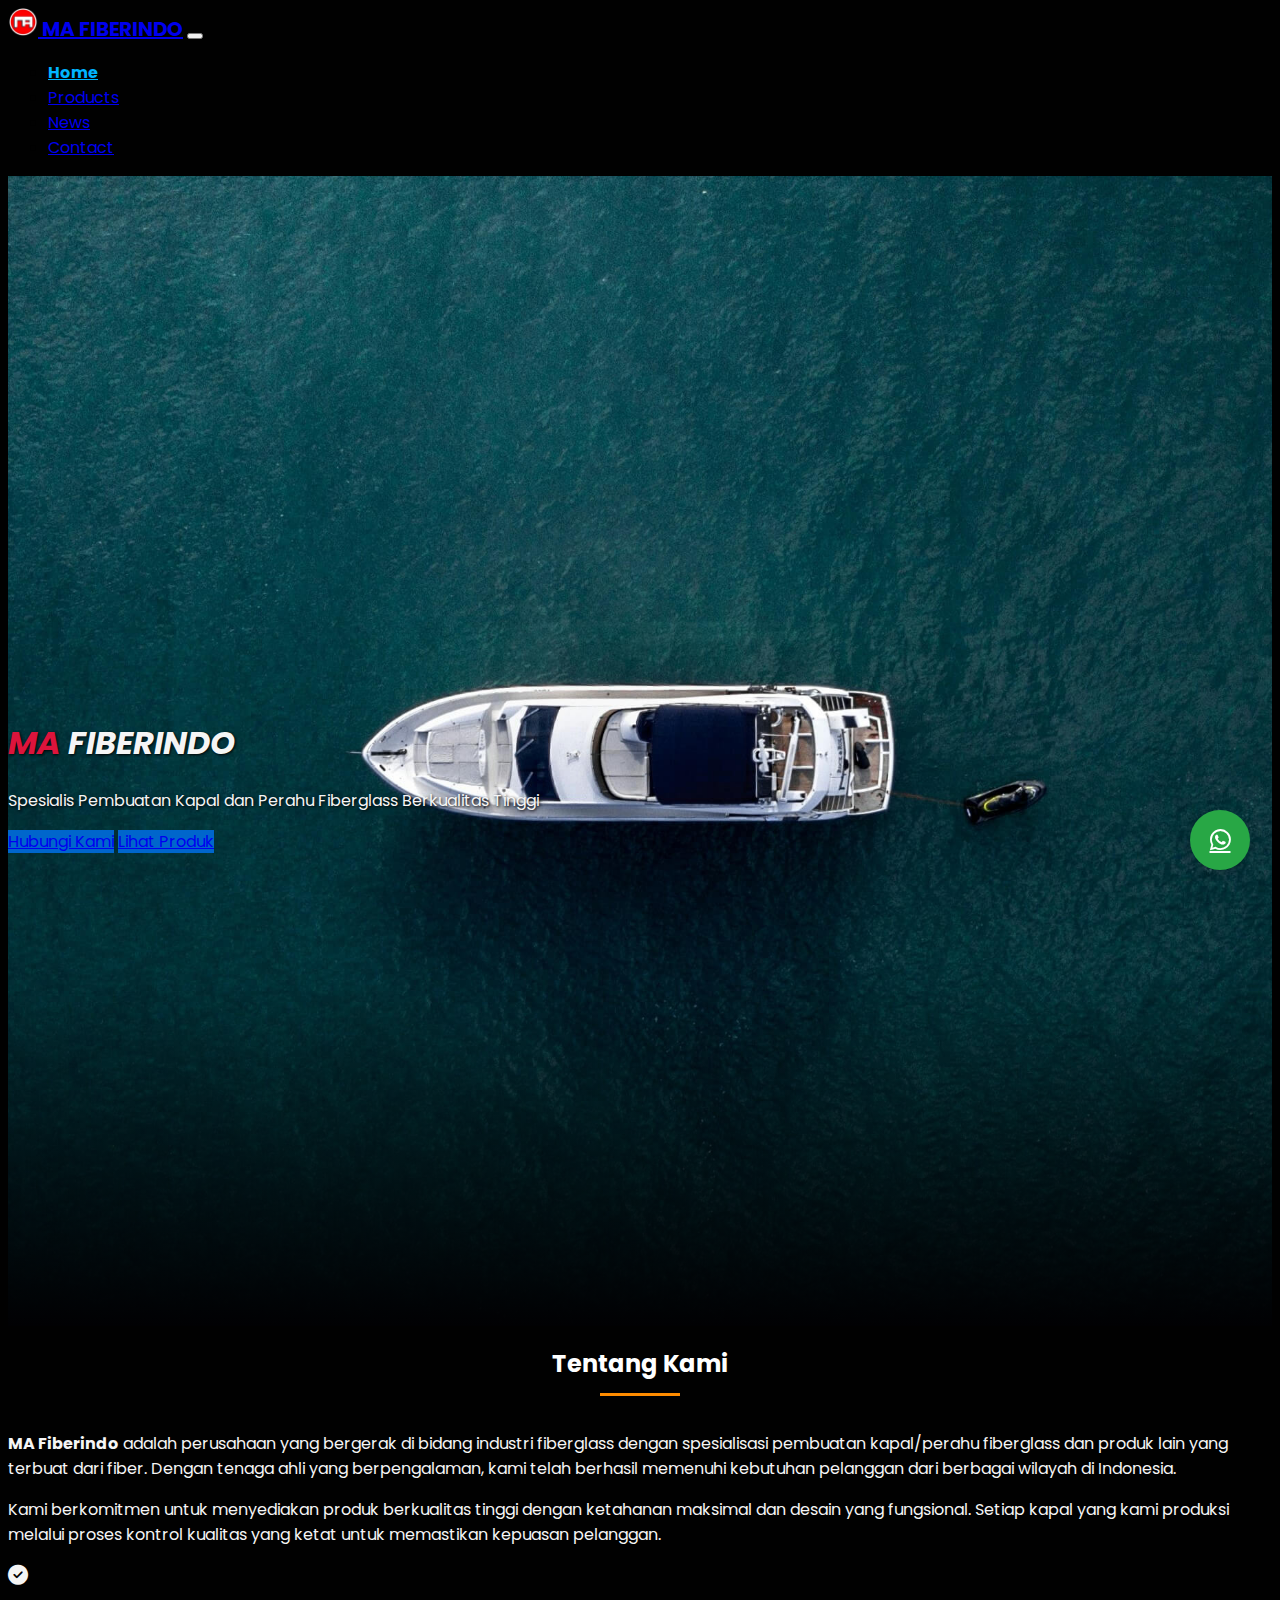
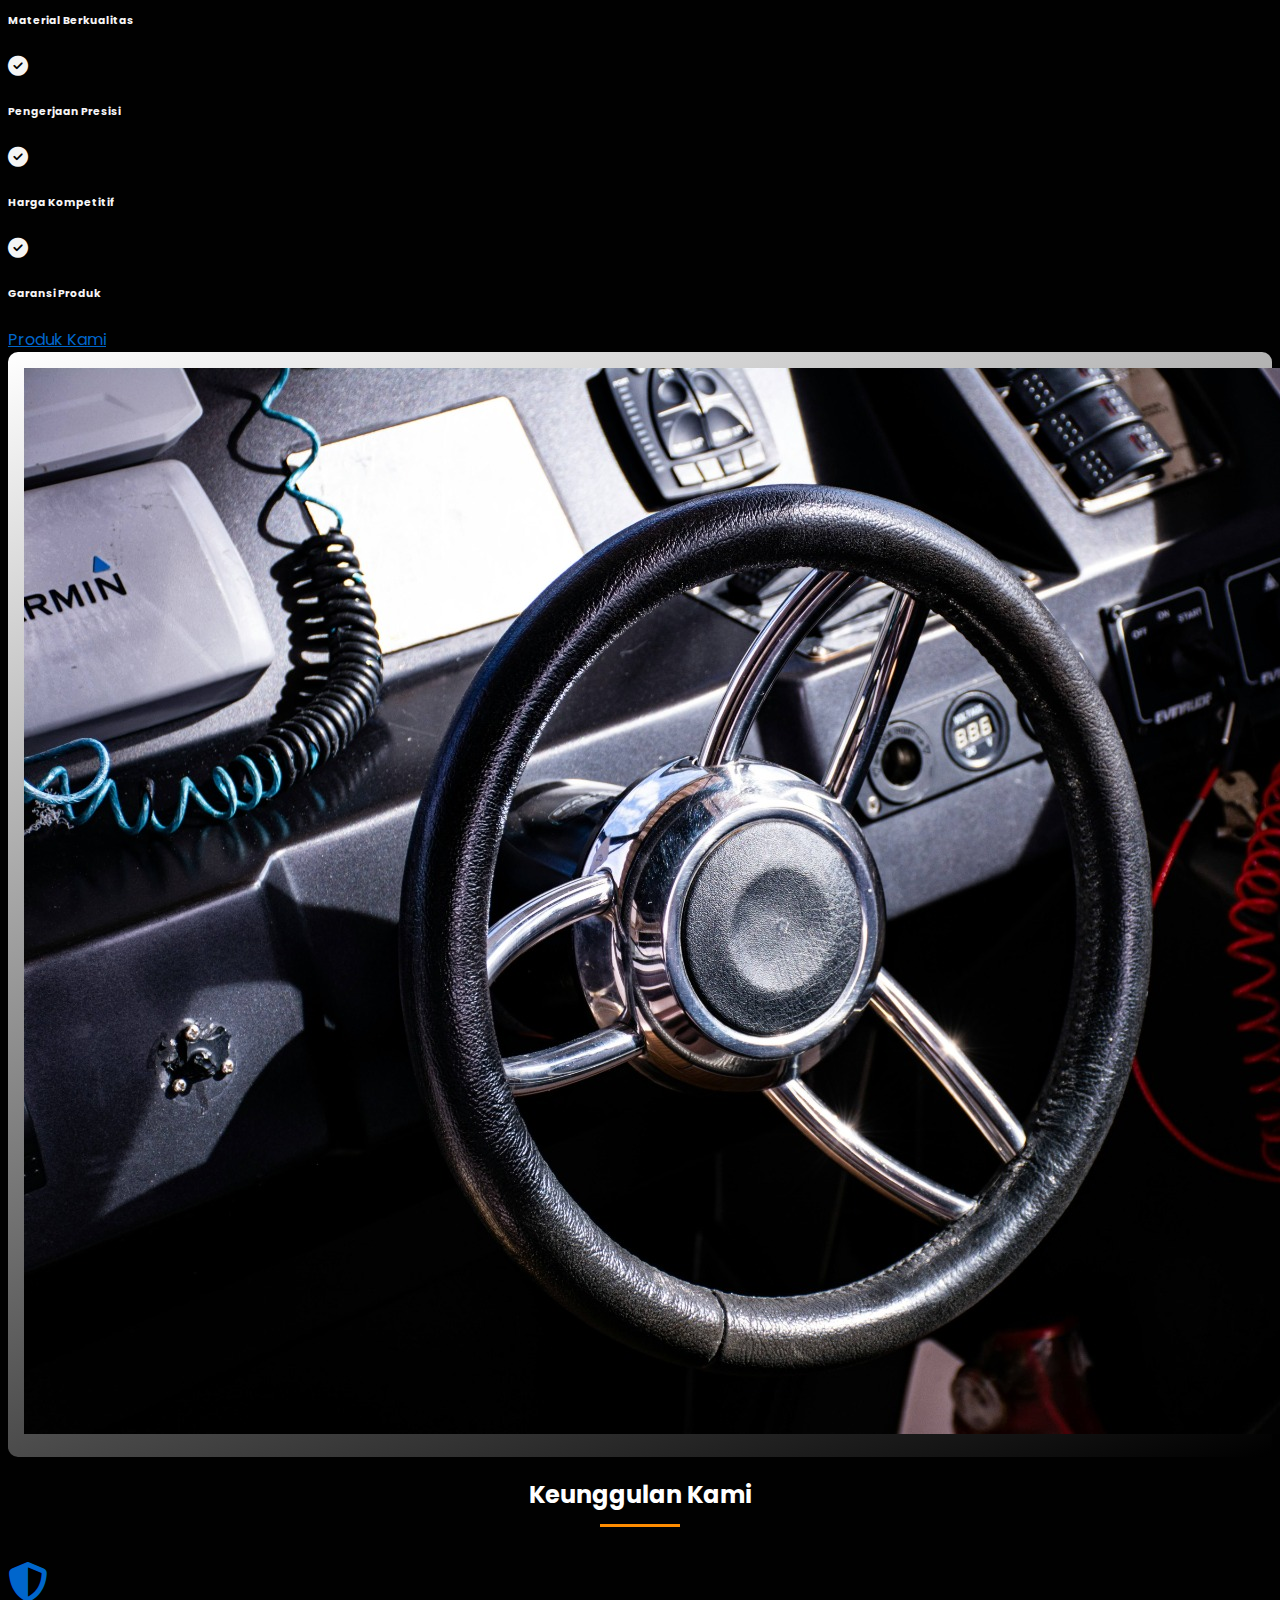
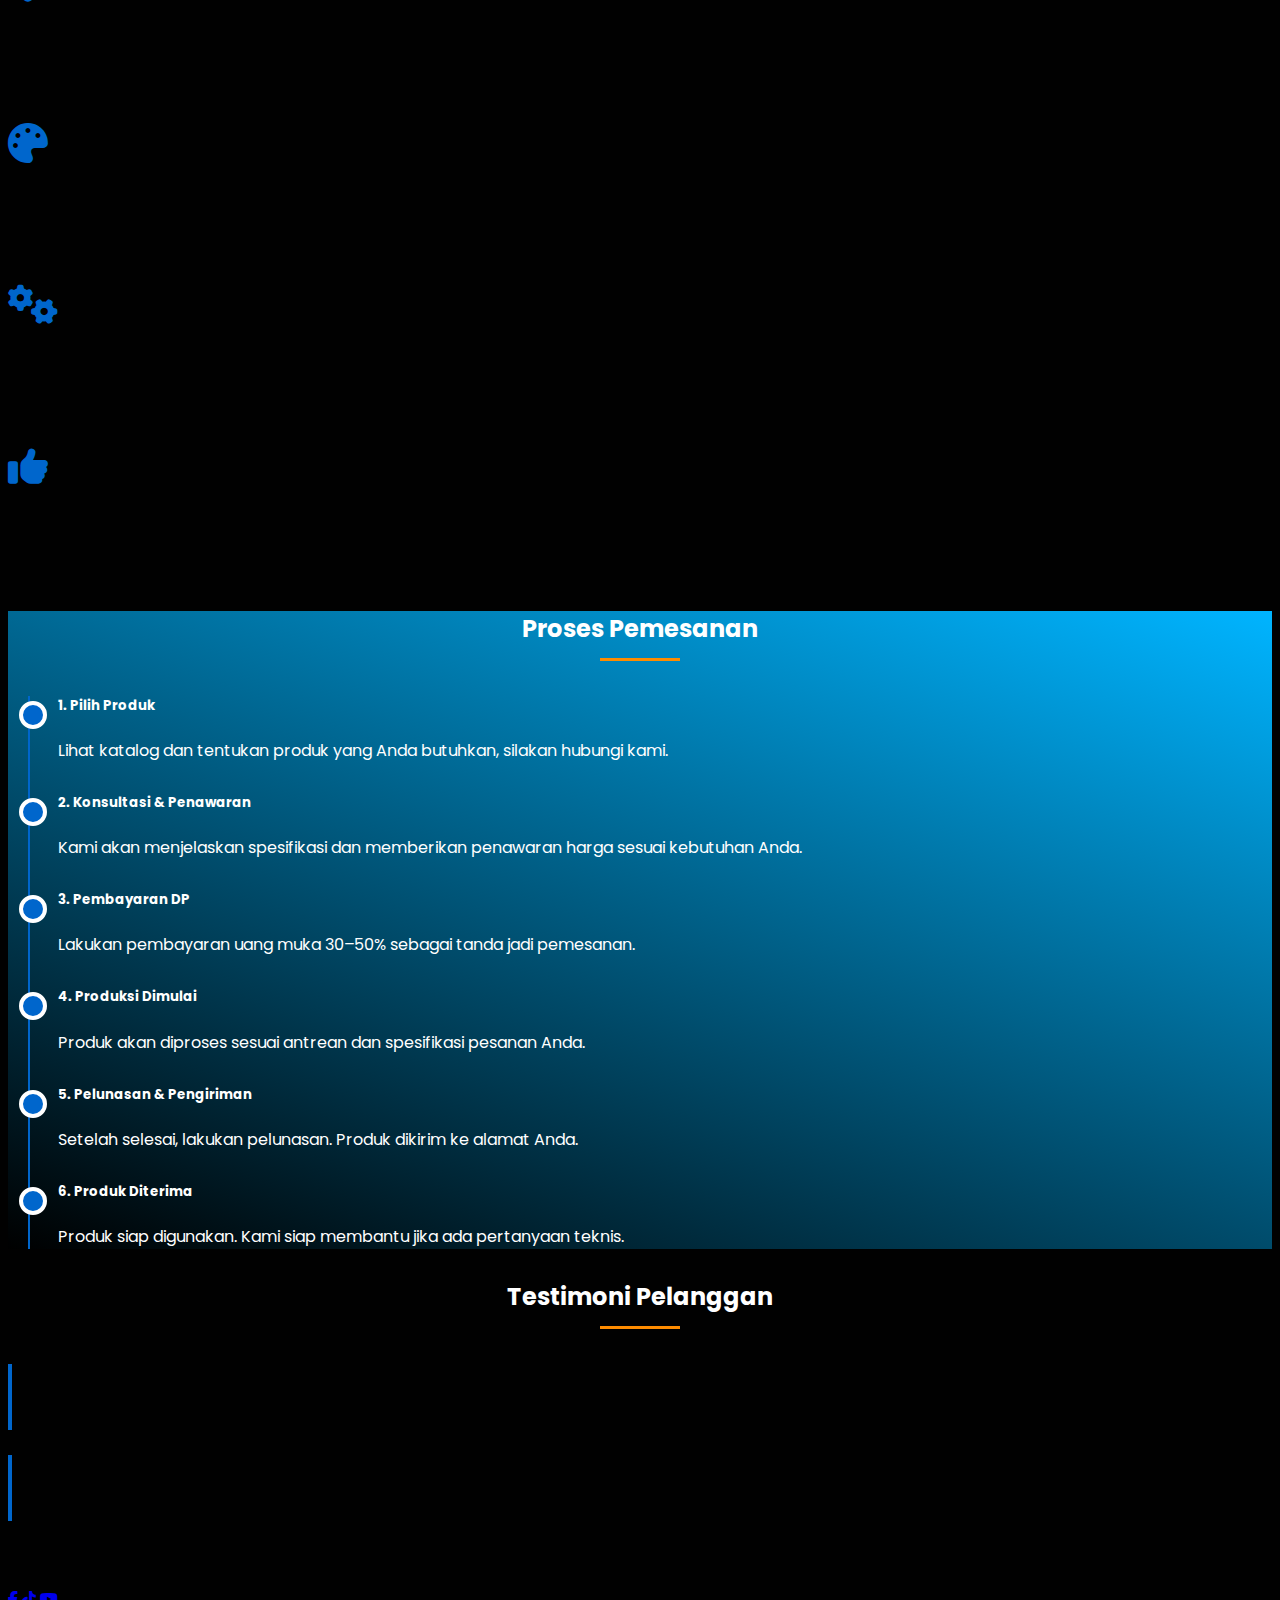
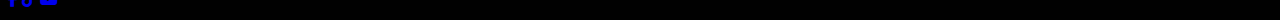
<file: index.html>
<!DOCTYPE html>
<html lang="en">
  <head>
    <!-- Required meta tags -->
    <meta charset="utf-8" />
    <meta name="viewport" content="width=device-width, initial-scale=1" />
    <!-- Bootstrap CSS -->
    <link
      href="https://cdn.jsdelivr.net/npm/bootstrap@5.0.2/dist/css/bootstrap.min.css"
      rel="stylesheet"
      integrity="sha384-EVSTQN3/azprG1Anm3QDgpJLIm9Nao0Yz1ztcQTwFspd3yD65VohhpuuCOmLASjC"
      crossorigin="anonymous"
    />
    <!-- Font Awesome -->
    <link
      rel="stylesheet"
      href="https://cdnjs.cloudflare.com/ajax/libs/font-awesome/6.4.0/css/all.min.css"
    />
    <!-- Font Google -->
    <link rel="preconnect" href="https://fonts.googleapis.com" />
    <link rel="preconnect" href="https://fonts.gstatic.com" crossorigin />
    <link
      href="https://fonts.googleapis.com/css2?family=Poppins:ital,wght@0,100;0,300;0,400;0,500;0,700;1,700&display=swap"
      rel="stylesheet"
    />
    <!-- Bootstrap Icons -->
    <link
      rel="stylesheet"
      href="https://cdn.jsdelivr.net/npm/bootstrap-icons@1.10.0/font/bootstrap-icons.css"
    />
    <!-- My Style -->
    <link rel="stylesheet" href="css/style.css" />
    <!-- Logo Title Bar-->
    <link rel="icon" href="Assets/Img/Logo Small.png" type="image/x-icon" />
    <title>MA FIBERINDO | Spesialis Fiberglass Indonesia</title>
  </head>
  <body data-bs-spy="scroll" data-bs-target="#navbar-example">
    <!-- Floating WhatsApp Button -->
    <a href="https://wa.me/6281358844797" class="floating-btn" target="_blank">
      <i class="fab fa-whatsapp"></i>
    </a>

    <!-- Navbar -->
    <nav
      class="navbar navbar-expand-lg navbar-dark nav-color position-fixed w-100"
    >
      <div class="container">
        <a class="navbar-brand" href="#">
          <img
            src="Assets/Img/Logo Small.png"
            alt=""
            width="30"
            class="d-inline-block align-text-top me-2"
          />
          MA FIBERINDO</a
        >
        <button
          class="navbar-toggler"
          type="button"
          data-bs-toggle="collapse"
          data-bs-target="#navbarNav"
          aria-controls="navbarNav"
          aria-expanded="false"
          aria-label="Toggle navigation"
        >
          <span class="navbar-toggler-icon"></span>
        </button>
        <div class="collapse navbar-collapse" id="navbarNav">
          <ul class="navbar-nav ms-auto">
            <li class="nav-item mx-1">
              <a class="nav-link active" aria-current="page" href="index.html"
                >Home</a
              >
            </li>
            <li class="nav-item mx-1">
              <a class="nav-link" href="products.html">Products</a>
            </li>
            <li class="nav-item mx-1">
              <a class="nav-link" href="news.html">News</a>
            </li>
            <li class="nav-item mx-1">
              <a class="nav-link" href="contact.html">Contact</a>
            </li>
          </ul>
        </div>
      </div>
    </nav>

    <!-- Hero Section -->
    <section id="home" class="hero-section">
      <div class="container text-center">
        <h1 class="display-3 fw-bold mb-4"><span>MA</span> FIBERINDO</h1>
        <p class="lead mb-5">
          Spesialis Pembuatan Kapal dan Perahu Fiberglass Berkualitas Tinggi
        </p>
        <a href="contact.html" class="btn btn-primary btn-lg px-4 me-2"
          >Hubungi Kami</a
        >
        <a href="products.html" class="btn btn-primary btn-lg px-4"
          >Lihat Produk</a
        >
      </div>
    </section>

    <!-- About Section -->
    <section id="about" class="about py-5 my-5">
      <div class="container">
        <div class="row align-items-center">
          <div class="col-lg-6 mb-5 mb-lg-0">
            <h2 class="section-title">Tentang Kami</h2>
            <p class="mb-4">
              <b>MA Fiberindo</b> adalah perusahaan yang bergerak di bidang
              industri fiberglass dengan spesialisasi pembuatan kapal/perahu
              fiberglass dan produk lain yang terbuat dari fiber. Dengan tenaga
              ahli yang berpengalaman, kami telah berhasil memenuhi kebutuhan
              pelanggan dari berbagai wilayah di Indonesia.
            </p>
            <p class="mb-4">
              Kami berkomitmen untuk menyediakan produk berkualitas tinggi
              dengan ketahanan maksimal dan desain yang fungsional. Setiap kapal
              yang kami produksi melalui proses kontrol kualitas yang ketat
              untuk memastikan kepuasan pelanggan.
            </p>
            <div class="row">
              <div class="col-md-6 mb-4">
                <div class="d-flex align-items-center">
                  <i class="fas fa-check-circle text-success me-3 fa-lg"></i>
                  <h6 class="mb-0">Material Berkualitas</h6>
                </div>
              </div>
              <div class="col-md-6 mb-4">
                <div class="d-flex align-items-center">
                  <i class="fas fa-check-circle text-success me-3 fa-lg"></i>
                  <h6 class="mb-0">Pengerjaan Presisi</h6>
                </div>
              </div>
              <div class="col-md-6 mb-4">
                <div class="d-flex align-items-center">
                  <i class="fas fa-check-circle text-success me-3 fa-lg"></i>
                  <h6 class="mb-0">Harga Kompetitif</h6>
                </div>
              </div>
              <div class="col-md-6 mb-4">
                <div class="d-flex align-items-center">
                  <i class="fas fa-check-circle text-success me-3 fa-lg"></i>
                  <h6 class="mb-0">Garansi Produk</h6>
                </div>
              </div>
            </div>
            <a href="products.html" class="btn btn-outline-primary"
              >Produk Kami</a
            >
          </div>
          <div class="col-lg-6">
            <div class="container about-image">
              <div class="ratio ratio-16x9">
                <img
                  src="Assets/Img/about.jpeg"
                  alt="Tentang Kami"
                  class="rounded-3"
                />
              </div>
            </div>
          </div>
        </div>
      </div>
    </section>

    <!-- Advantages Section -->
    <section id="advantages" class="py-5">
      <div class="container">
        <h2 class="section-title text-center">Keunggulan Kami</h2>
        <div class="row">
          <div class="col-md-6 mt-2">
            <div class="card text-center">
              <div class="card-body">
                <i class="feature-icon fas fa-shield-alt"></i>
                <h5 class="card-title">Keamanan</h5>
                <p class="card-text">
                  Setiap produk kami dirancang dengan standar keamanan tinggi
                  untuk memberikan perlindungan maksimal.
                </p>
              </div>
            </div>
          </div>
          <div class="col-md-6 mt-2">
            <div class="card text-center">
              <div class="card-body">
                <i class="feature-icon fas fa-palette"></i>
                <h5 class="card-title">Desain Modern</h5>
                <p class="card-text">
                  Kami memberikan banyak pilihan desain custom dalam proses
                  produksi untuk memastikan kualitas terbaik.
                </p>
              </div>
            </div>
          </div>
          <div class="col-md-6 mt-2">
            <div class="card text-center">
              <div class="card-body">
                <i class="feature-icon fas fa-cogs"></i>
                <h5 class="card-title">After Sales Service</h5>
                <p class="card-text">
                  Kami memberikan layanan purna jual setelah pembelian seperti
                  garansi, perbaikan, atau bantuan pelanggan.
                </p>
              </div>
            </div>
          </div>
          <div class="col-md-6 mt-2">
            <div class="card text-center">
              <div class="card-body">
                <i class="feature-icon fas fa-thumbs-up"></i>
                <h5 class="card-title">Kepuasan Pelanggan</h5>
                <p class="card-text">
                  Kami berkomitmen untuk memberikan layanan terbaik dan produk
                  yang memuaskan bagi pelanggan.
                </p>
              </div>
            </div>
          </div>
        </div>
      </div>
    </section>

    <!-- Process Section -->
    <section id="process" class="process py-5">
      <div class="container">
        <h2 class="section-title text-center">Proses Pemesanan</h2>
        <div class="timeline">
          <div class="timeline-item">
            <h5>1. Pilih Produk</h5>
            <p>
              Lihat katalog dan tentukan produk yang Anda butuhkan, silakan
              hubungi kami.
            </p>
          </div>
          <div class="timeline-item">
            <h5>2. Konsultasi & Penawaran</h5>
            <p>
              Kami akan menjelaskan spesifikasi dan memberikan penawaran harga
              sesuai kebutuhan Anda.
            </p>
          </div>
          <div class="timeline-item">
            <h5>3. Pembayaran DP</h5>
            <p>
              Lakukan pembayaran uang muka 30–50% sebagai tanda jadi pemesanan.
            </p>
          </div>
          <div class="timeline-item">
            <h5>4. Produksi Dimulai</h5>
            <p>
              Produk akan diproses sesuai antrean dan spesifikasi pesanan Anda.
            </p>
          </div>
          <div class="timeline-item">
            <h5>5. Pelunasan & Pengiriman</h5>
            <p>
              Setelah selesai, lakukan pelunasan. Produk dikirim ke alamat Anda.
            </p>
          </div>
          <div class="timeline-item">
            <h5>6. Produk Diterima</h5>
            <p>
              Produk siap digunakan. Kami siap membantu jika ada pertanyaan
              teknis.
            </p>
          </div>
        </div>
      </div>
    </section>

    <!-- Testimonials Section -->
    <section id="testimonials" class="py-5">
      <div class="container">
        <h2 class="section-title text-center">Testimoni Pelanggan</h2>
        <div class="row">
          <div class="col-md-6 mt-2">
            <div class="card testimonial-card">
              <div class="card-body">
                <p class="card-text">
                  "Kapal yang saya pesan dari MA Fiberindo sangat berkualitas
                  dan sesuai dengan harapan saya. Pelayanan yang ramah dan
                  cepat!"
                </p>
                <h6 class="card-title">- Budi, Nelayan</h6>
              </div>
            </div>
          </div>
          <div class="col-md-6 mt-2">
            <div class="card testimonial-card">
              <div class="card-body">
                <p class="card-text">
                  "Saya sangat puas dengan produk kolam budidaya yang saya beli.
                  Tahan terhadap cuaca apapun, dan mudah dalam perawatan!"
                </p>
                <h6 class="card-title">- Yana, Pembudidaya ikan tawar</h6>
              </div>
            </div>
          </div>
        </div>
      </div>
    </section>

    <!-- Footer -->
    <footer class="py-4 bg-black text-light text-center">
      <div class="container">
        <p class="mb-0">© 2025 MA Fiberindo. All Rights Reserved.</p>
        <div class="social-icons mt-2">
          <a
            href="https://www.facebook.com/minaanugrah19/"
            target="_blank"
            class="text-light me-3"
            ><i class="fab fa-facebook-f"></i
          ></a>
          <a
            href="https://www.tiktok.com/@ma.fiberindo"
            target="_blank"
            class="text-light me-3"
            ><i class="fab fa-tiktok"></i
          ></a>
          <a
            href="https://www.youtube.com/@minaanugrah4903"
            target="_blank"
            class="text-light"
            ><i class="fab fa-youtube"></i
          ></a>
        </div>
      </div>
    </footer>

    <!-- Optional JavaScript; choose one of the two! -->

    <!-- Option 1: Bootstrap Bundle with Popper -->
    <script
      src="https://cdn.jsdelivr.net/npm/bootstrap@5.0.2/dist/js/bootstrap.bundle.min.js"
      integrity="sha384-MrcW6ZMFYlzcLA8Nl+NtUVF0sA7MsXsP1UyJoMp4YLEuNSfAP+JcXn/tWtIaxVXM"
      crossorigin="anonymous"
    ></script>
    <!-- My Javascript -->
    <script src="js/script.js"></script>

    <!-- Option 2: Separate Popper and Bootstrap JS -->
    <!--
    <script src="https://cdn.jsdelivr.net/npm/@popperjs/core@2.9.2/dist/umd/popper.min.js" integrity="sha384-IQsoLXl5PILFhosVNubq5LC7Qb9DXgDA9i+tQ8Zj3iwWAwPtgFTxbJ8NT4GN1R8p" crossorigin="anonymous"></script>
    <script src="https://cdn.jsdelivr.net/npm/bootstrap@5.0.2/dist/js/bootstrap.min.js" integrity="sha384-cVKIPhGWiC2Al4u+LWgxfKTRIcfu0JTxR+EQDz/bgldoEyl4H0zUF0QKbrJ0EcQF" crossorigin="anonymous"></script>
    -->
  </body>
</html>
</file>
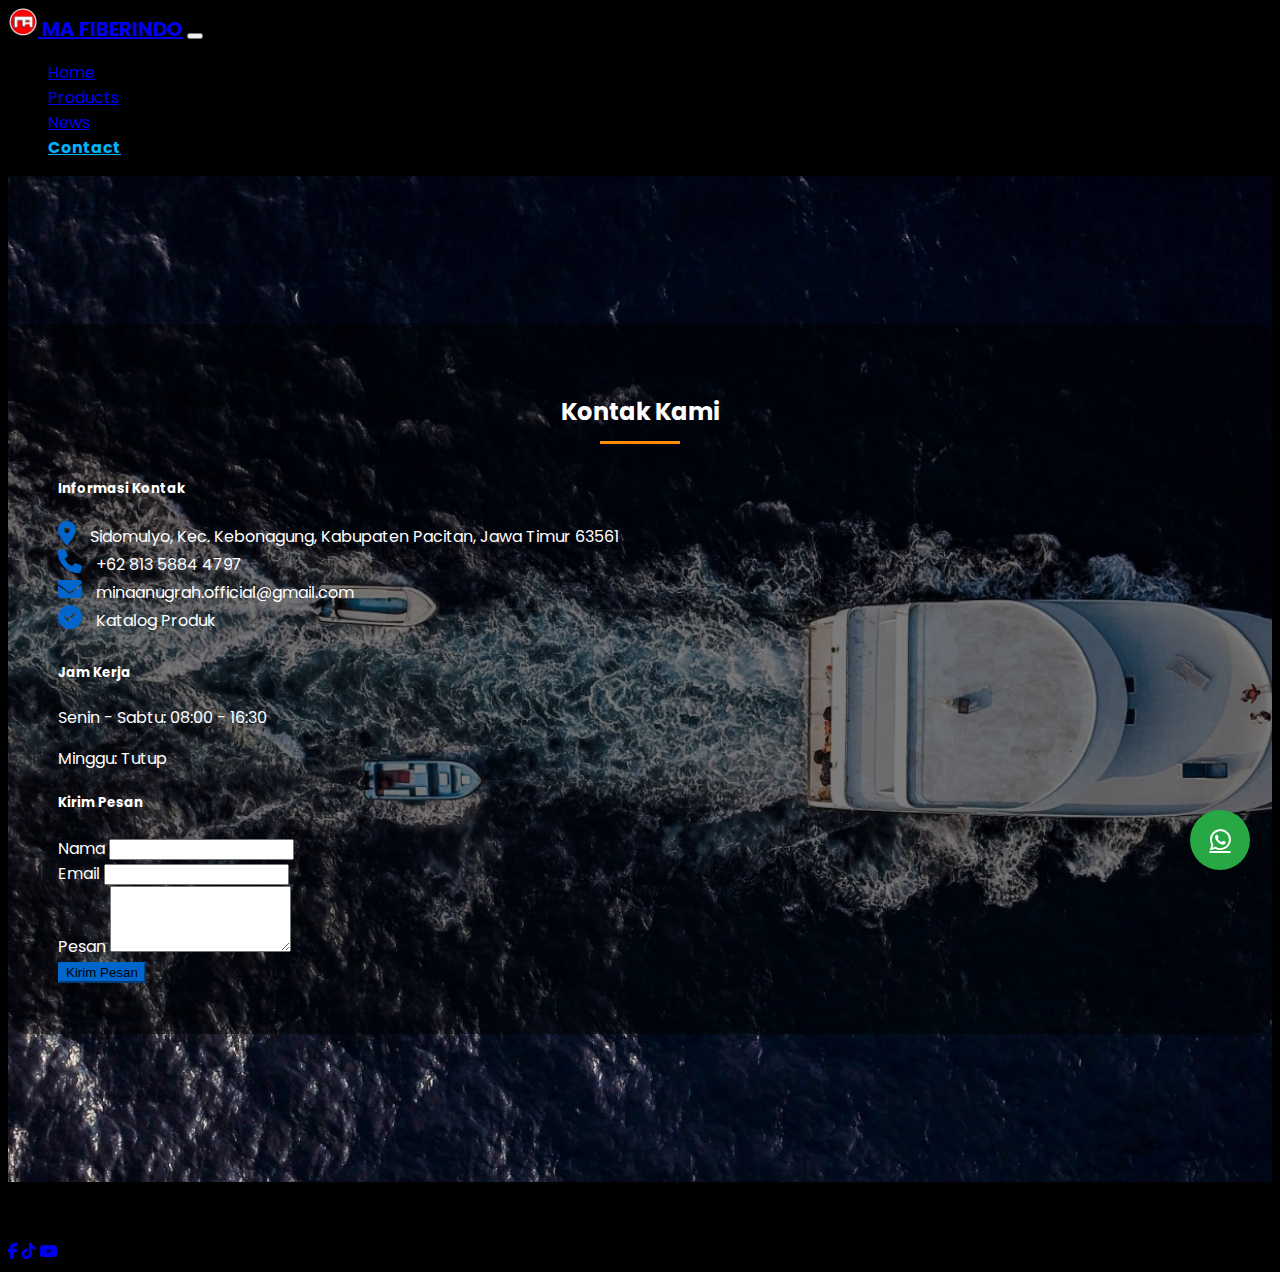
<file: contact.html>
<!DOCTYPE html>
<html lang="en">
  <head>
    <!-- Required meta tags -->
    <meta charset="utf-8" />
    <meta name="viewport" content="width=device-width, initial-scale=1" />
    <!-- Bootstrap CSS -->
    <link
      href="https://cdn.jsdelivr.net/npm/bootstrap@5.0.2/dist/css/bootstrap.min.css"
      rel="stylesheet"
      integrity="sha384-EVSTQN3/azprG1Anm3QDgpJLIm9Nao0Yz1ztcQTwFspd3yD65VohhpuuCOmLASjC"
      crossorigin="anonymous"
    />
    <!-- Font Awesome -->
    <link
      rel="stylesheet"
      href="https://cdnjs.cloudflare.com/ajax/libs/font-awesome/6.4.0/css/all.min.css"
    />
    <!-- Font Google -->
    <link rel="preconnect" href="https://fonts.googleapis.com" />
    <link rel="preconnect" href="https://fonts.gstatic.com" crossorigin />
    <link
      href="https://fonts.googleapis.com/css2?family=Poppins:ital,wght@0,100;0,300;0,400;0,500;0,700;1,700&display=swap"
      rel="stylesheet"
    />
    <!-- Bootstrap Icons -->
    <link
      rel="stylesheet"
      href="https://cdn.jsdelivr.net/npm/bootstrap-icons@1.10.0/font/bootstrap-icons.css"
    />
    <!-- My Style -->
    <link rel="stylesheet" href="css/style.css" />
    <!-- Logo Title Bar-->
    <link rel="icon" href="Assets/Img/Logo Small.png" type="image/x-icon" />
    <title>MA FIBERINDO | Spesialis Fiberglass Indonesia</title>
  </head>
  <body data-bs-spy="scroll" data-bs-target="#navbar-example">
    <!-- Floating WhatsApp Button -->
    <a href="https://wa.me/6281358844797" class="floating-btn" target="_blank">
      <i class="fab fa-whatsapp"></i>
    </a>

    <!-- Navbar -->
    <nav
      class="navbar navbar-expand-lg navbar-dark nav-color position-fixed w-100"
    >
      <div class="container">
        <a class="navbar-brand" href="#">
          <img
            src="Assets/Img/Logo Small.png"
            alt=""
            width="30"
            class="d-inline-block align-text-top me-2"
          />
          MA FIBERINDO</a
        >
        <button
          class="navbar-toggler"
          type="button"
          data-bs-toggle="collapse"
          data-bs-target="#navbarNav"
          aria-controls="navbarNav"
          aria-expanded="false"
          aria-label="Toggle navigation"
        >
          <span class="navbar-toggler-icon"></span>
        </button>
        <div class="collapse navbar-collapse" id="navbarNav">
          <ul class="navbar-nav ms-auto">
            <li class="nav-item mx-1">
              <a class="nav-link" aria-current="page" href="index.html">Home</a>
            </li>
            <li class="nav-item mx-1">
              <a class="nav-link" href="products.html">Products</a>
            </li>
            <li class="nav-item mx-1">
              <a class="nav-link" href="news.html">News</a>
            </li>
            <li class="nav-item mx-1">
              <a class="nav-link active" href="contact.html">Contact</a>
            </li>
          </ul>
        </div>
      </div>
    </nav>

    <!-- Contact Section -->
    <section id="contact" class="py-5 bg-light">
      <div class="container overlay">
        <h2 class="section-title text-center kontak">Kontak Kami</h2>
        <div class="row">
          <div class="col-md-6 kontak">
            <h5>Informasi Kontak</h5>
            <div class="contact-info">
              <a
                href="https://maps.app.goo.gl/N2GLUwntrG7cMorq7?g_st=ipc"
                target="_blank"
                ><i class="fas fa-map-marker-alt mb-3"></i> Sidomulyo, Kec.
                Kebonagung, Kabupaten Pacitan, Jawa Timur 63561<br
              /></a>
              <a href="https://wa.me/6281358844797" target="_blank"
                ><i class="fas fa-phone mb-3"></i> +62 813 5884 4797<br
              /></a>
              <a href="mailto: minaanugrah.official@gmail.com" target="_blank"
                ><i class="fas fa-envelope mb-3"></i>
                minaanugrah.official@gmail.com<br
              /></a>
              <a
                href="https://acrobat.adobe.com/id/urn:aaid:sc:AP:43e63451-7751-4cce-b931-e554da56b809"
                target="_blank"
                ><i class="fas fa-check-circle mb-3"></i> Katalog Produk</a
              >
            </div>
            <h5 class="mt-4">Jam Kerja</h5>
            <p>Senin - Sabtu: 08:00 - 16:30</p>
            <p>Minggu: Tutup</p>
          </div>
          <div class="col-md-6 pesan">
            <h5>Kirim Pesan</h5>
            <form>
              <div class="mb-3">
                <label for="name" class="form-label">Nama</label>
                <input type="text" class="form-control" id="name" required />
              </div>
              <div class="mb-3">
                <label for="email" class="form-label">Email</label>
                <input type="email" class="form-control" id="email" required />
              </div>
              <div class="mb-3">
                <label for="message" class="form-label">Pesan</label>
                <textarea
                  class="form-control"
                  id="message"
                  rows="4"
                  required
                ></textarea>
              </div>
              <button type="submit" class="btn btn-primary">Kirim Pesan</button>
            </form>
          </div>
        </div>
      </div>
    </section>

    <!-- Footer -->
    <footer class="py-4 bg-black text-light text-center">
      <div class="container">
        <p class="mb-0">© 2025 MA Fiberindo. All Rights Reserved.</p>
        <div class="social-icons mt-2">
          <a
            href="https://www.facebook.com/minaanugrah19/"
            target="_blank"
            class="text-light me-3"
            ><i class="fab fa-facebook-f"></i
          ></a>
          <a
            href="https://www.tiktok.com/@ma.fiberindo"
            target="_blank"
            class="text-light me-3"
            ><i class="fab fa-tiktok"></i
          ></a>
          <a
            href="https://www.youtube.com/@minaanugrah4903"
            target="_blank"
            class="text-light"
            ><i class="fab fa-youtube"></i
          ></a>
        </div>
      </div>
    </footer>

    <!-- Optional JavaScript; choose one of the two! -->

    <!-- Option 1: Bootstrap Bundle with Popper -->
    <script
      src="https://cdn.jsdelivr.net/npm/bootstrap@5.0.2/dist/js/bootstrap.bundle.min.js"
      integrity="sha384-MrcW6ZMFYlzcLA8Nl+NtUVF0sA7MsXsP1UyJoMp4YLEuNSfAP+JcXn/tWtIaxVXM"
      crossorigin="anonymous"
    ></script>
    <!-- My Javascript -->
    <script src="js/script.js"></script>

    <!-- Option 2: Separate Popper and Bootstrap JS -->
    <!--
    <script src="https://cdn.jsdelivr.net/npm/@popperjs/core@2.9.2/dist/umd/popper.min.js" integrity="sha384-IQsoLXl5PILFhosVNubq5LC7Qb9DXgDA9i+tQ8Zj3iwWAwPtgFTxbJ8NT4GN1R8p" crossorigin="anonymous"></script>
    <script src="https://cdn.jsdelivr.net/npm/bootstrap@5.0.2/dist/js/bootstrap.min.js" integrity="sha384-cVKIPhGWiC2Al4u+LWgxfKTRIcfu0JTxR+EQDz/bgldoEyl4H0zUF0QKbrJ0EcQF" crossorigin="anonymous"></script>
    -->
  </body>
</html>
</file>
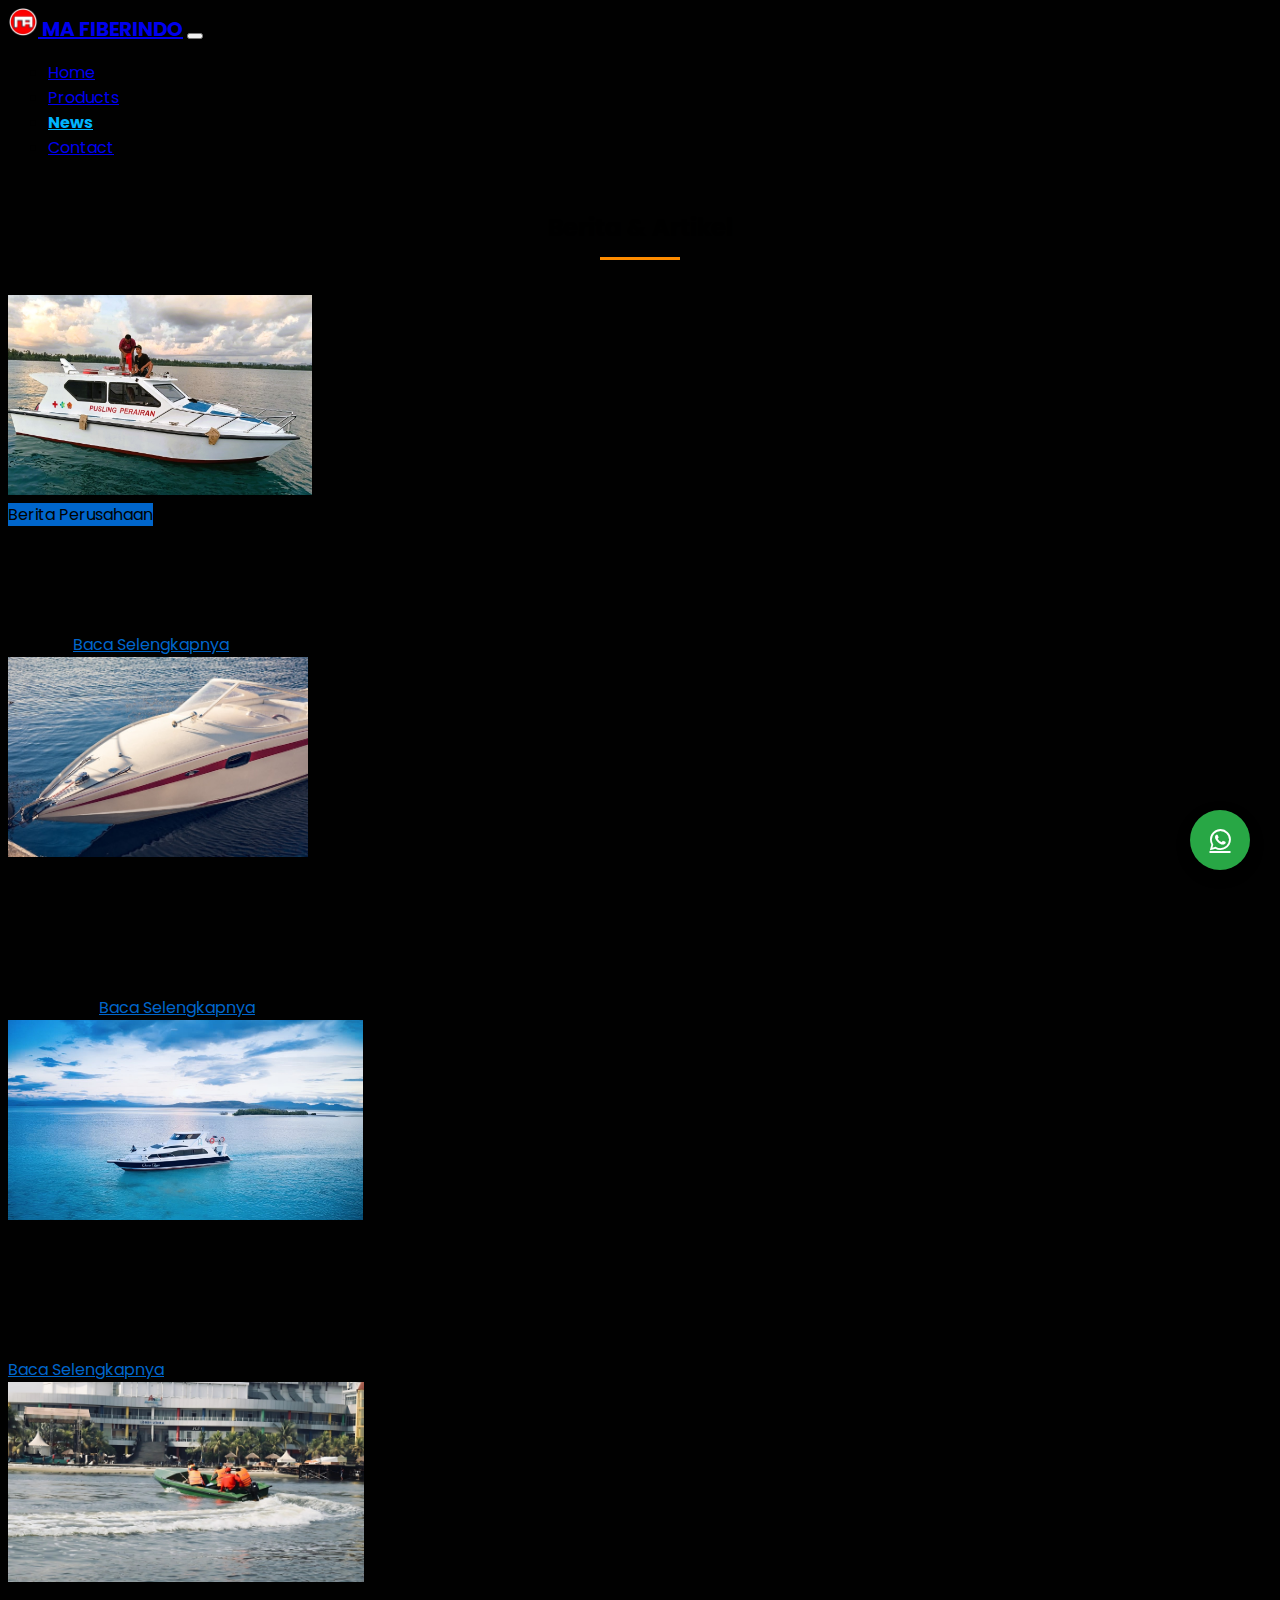
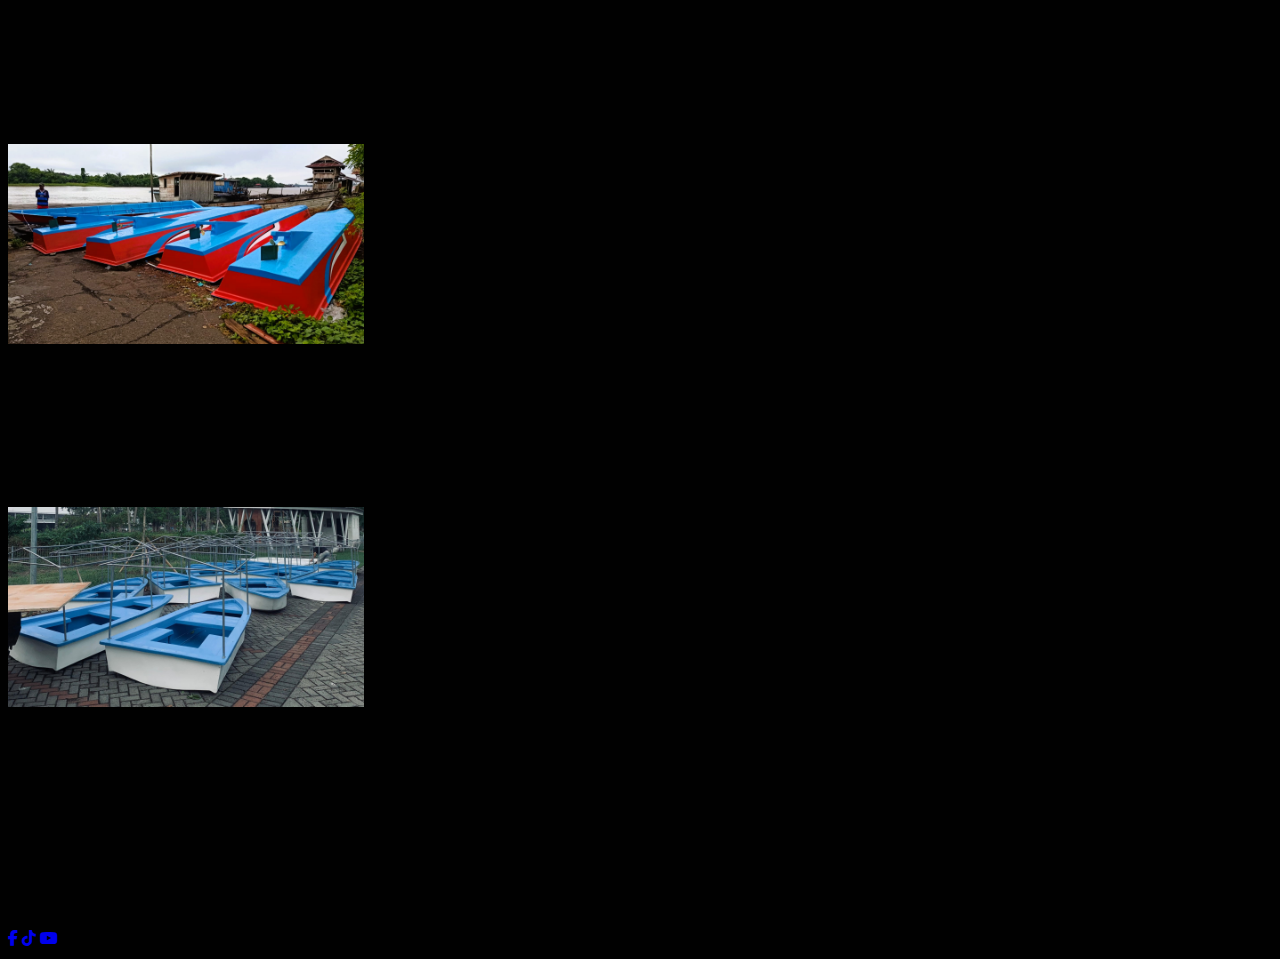
<file: news.html>
<!DOCTYPE html>
<html lang="en">
  <head>
    <!-- Required meta tags -->
    <meta charset="utf-8" />
    <meta name="viewport" content="width=device-width, initial-scale=1" />
    <!-- Bootstrap CSS -->
    <link
      href="https://cdn.jsdelivr.net/npm/bootstrap@5.0.2/dist/css/bootstrap.min.css"
      rel="stylesheet"
      integrity="sha384-EVSTQN3/azprG1Anm3QDgpJLIm9Nao0Yz1ztcQTwFspd3yD65VohhpuuCOmLASjC"
      crossorigin="anonymous"
    />
    <!-- Font Awesome -->
    <link
      rel="stylesheet"
      href="https://cdnjs.cloudflare.com/ajax/libs/font-awesome/6.4.0/css/all.min.css"
    />
    <!-- Font Google -->
    <link rel="preconnect" href="https://fonts.googleapis.com" />
    <link rel="preconnect" href="https://fonts.gstatic.com" crossorigin />
    <link
      href="https://fonts.googleapis.com/css2?family=Poppins:ital,wght@0,100;0,300;0,400;0,500;0,700;1,700&display=swap"
      rel="stylesheet"
    />
    <!-- Bootstrap Icons -->
    <link
      rel="stylesheet"
      href="https://cdn.jsdelivr.net/npm/bootstrap-icons@1.10.0/font/bootstrap-icons.css"
    />
    <!-- My Style -->
    <link rel="stylesheet" href="css/style.css" />
    <!-- Logo Title Bar-->
    <link rel="icon" href="Assets/Img/Logo Small.png" type="image/x-icon" />
    <title>MA FIBERINDO | Spesialis Fiberglass Indonesia</title>
  </head>
  <body data-bs-spy="scroll" data-bs-target="#navbar-example">
    <!-- Floating WhatsApp Button -->
    <a href="https://wa.me/6281358844797" class="floating-btn" target="_blank">
      <i class="fab fa-whatsapp"></i>
    </a>

    <!-- Navbar -->
    <nav
      class="navbar navbar-expand-lg navbar-dark nav-color position-fixed w-100"
    >
      <div class="container">
        <a class="navbar-brand" href="#">
          <img
            src="Assets/Img/Logo Small.png"
            alt=""
            width="30"
            class="d-inline-block align-text-top me-2"
          />
          MA FIBERINDO</a
        >
        <button
          class="navbar-toggler"
          type="button"
          data-bs-toggle="collapse"
          data-bs-target="#navbarNav"
          aria-controls="navbarNav"
          aria-expanded="false"
          aria-label="Toggle navigation"
        >
          <span class="navbar-toggler-icon"></span>
        </button>
        <div class="collapse navbar-collapse" id="navbarNav">
          <ul class="navbar-nav ms-auto">
            <li class="nav-item mx-1">
              <a class="nav-link" aria-current="page" href="index.html">Home</a>
            </li>
            <li class="nav-item mx-1">
              <a class="nav-link" href="products.html">Products</a>
            </li>
            <li class="nav-item mx-1">
              <a class="nav-link active" href="news.html">News</a>
            </li>
            <li class="nav-item mx-1">
              <a class="nav-link" href="contact.html">Contact</a>
            </li>
          </ul>
        </div>
      </div>
    </nav>

    <!-- News Section -->
    <div id="news" class="section">
      <div class="py-5 bg-light">
        <div class="container">
          <h2 class="news-title text-center mb-5">Berita & Artikel</h2>

          <div class="row g-4">
            <!-- News 1 -->
            <div class="col-lg-4 col-md-6">
              <div class="card news-card h-100">
                <img
                  src="Assets/Img/berita-1.jpg"
                  class="card-img-top"
                  alt="Industri Maritim Pacitan untuk Indonesia"
                />
                <div class="card-body">
                  <span class="badge bg-primary mb-2">Berita Perusahaan</span>
                  <h5 class="card-title">
                    Industri Maritim Pacitan untuk Indonesia
                  </h5>
                  <p class="card-text">
                    Ternyata Kabupaten Pacitan tak kalah dengan daerah lainnya
                    yang mempunyai industri maritim seperti industri pembuatan
                    kapal/perahu...
                  </p>
                  <div
                    class="d-flex justify-content-between align-items-center"
                  >
                    <small class="text-muted">9 Januari</small>
                    <a
                      href="https://www.instagram.com/p/DEmC_NJPr4j/?hl=en"
                      target="_blank"
                      class="btn btn-sm btn-outline-primary"
                      >Baca Selengkapnya</a
                    >
                  </div>
                </div>
              </div>
            </div>

            <!-- News 2 -->
            <div class="col-lg-4 col-md-6">
              <div class="card news-card h-100">
                <img
                  src="Assets/Img/berita-2.jpg"
                  class="card-img-top"
                  alt="Mengenal FRP Adalah: Bahan Inovatif untuk Industri Manufaktur"
                />
                <div class="card-body">
                  <span class="badge bg-success mb-2">Teknologi</span>
                  <h5 class="card-title">
                    Mengenal FRP Adalah: Bahan Inovatif untuk Industri
                    Manufaktur
                  </h5>
                  <p class="card-text">
                    FRP adalah singkatan dari Fiber Reinforced Plastic atau
                    Fiber Reinforced Polymer. Ini merupakan material komposit
                    yang terdiri dari matriks polimer...
                  </p>
                  <div
                    class="d-flex justify-content-between align-items-center"
                  >
                    <small class="text-muted">19 Desember</small>
                    <a
                      href="https://www.liputan6.com/feeds/read/5785857/mengenal-frp-adalah-bahan-inovatif-untuk-industri-manufaktur?page=2"
                      target="_blank"
                      class="btn btn-sm btn-outline-primary"
                      >Baca Selengkapnya</a
                    >
                  </div>
                </div>
              </div>
            </div>

            <!-- News 3 -->
            <div class="col-lg-4 col-md-6">
              <div class="card news-card h-100">
                <img
                  src="Assets/Img/background-hero.JPG"
                  class="card-img-top"
                  alt="Keunggulan Kapal Fiberglass"
                />
                <div class="card-body">
                  <span class="badge bg-success mb-2">Teknologi</span>
                  <h5 class="card-title">
                    Keunggulan Kapal Fiberglass Dibandingkan Material Lain
                  </h5>
                  <p class="card-text">
                    Kapal fiberglass memiliki beberapa keunggulan dibandingkan
                    kapal kayu atau kapal berbahan lain, di antaranya adalah
                    daya tahan terhadap korosi...
                  </p>
                  <div class="d-flex justify-content-end align-items-center">
                    <a
                      href="https://journal.unimma.ac.id/index.php/benr/article/download/5386/2689"
                      target="_blank"
                      class="btn btn-sm btn-outline-primary"
                      >Baca Selengkapnya</a
                    >
                  </div>
                </div>
              </div>
            </div>

            <!-- News 4 -->
            <div class="col-lg-4 col-md-6">
              <div class="card news-card h-100">
                <img
                  src="Assets/Img/30.jpeg"
                  class="card-img-top"
                  alt="Sea Trial Bersama TNI AD"
                />
                <div class="card-body">
                  <span class="badge bg-warning mb-2">Program</span>
                  <h5 class="card-title">Sea Trial Bersama TNI AD</h5>
                  <p class="card-text">
                    Kami bersama TNI AD melakukan uji coba produk Kapal
                    Penyelamat "Rescue Boat" guna memastikan keamanan dan
                    kelayakan sebagai fasilitas penyelamatan.
                  </p>
                  <div
                    class="d-flex justify-content-between align-items-center"
                  >
                    <small class="text-muted">2019</small>
                  </div>
                </div>
              </div>
            </div>

            <!-- News 5 -->
            <div class="col-lg-4 col-md-6">
              <div class="card news-card h-100">
                <img
                  src="Assets/Img/bantuan-diskan-Kuburaya.JPG"
                  class="card-img-top"
                  alt="Bantuan Diskan Kuburaya"
                />
                <div class="card-body">
                  <span class="badge bg-warning mb-2">Program</span>
                  <h5 class="card-title">
                    Bantuan Dinas Perikanan Kabupaten Kuburaya
                  </h5>
                  <p class="card-text">
                    Kami bersama Dinas Perikanan Kabupaten Kuburaya memberikan
                    bantuan untuk para nelayan dengan total 90 unit kapal.
                  </p>
                  <div
                    class="d-flex justify-content-between align-items-center"
                  >
                    <small class="text-muted">2021</small>
                  </div>
                </div>
              </div>
            </div>

            <!-- News 6 -->
            <div class="col-lg-4 col-md-6">
              <div class="card news-card h-100">
                <img
                  src="Assets/Img/perahu-kecil.jpeg"
                  class="card-img-top"
                  alt="Proyek kapal untuk Kegiatan Floating Market Grand Pakuwon"
                />
                <div class="card-body">
                  <span class="badge bg-warning mb-2">Program</span>
                  <h5 class="card-title">
                    Kapal Fiberglass dalam Event Grand Pakuwon Surabaya
                  </h5>
                  <p class="card-text">
                    Produk kapal fiberglass untuk event floating market di Grand
                    Pakuwon Surabaya dengan total 22 unit kapal.
                  </p>
                  <div
                    class="d-flex justify-content-between align-items-center"
                  >
                    <small class="text-muted">2024</small>
                  </div>
                </div>
              </div>
            </div>
          </div>

          <!-- <nav class="mt-5" aria-label="Page navigation">
            <ul class="pagination justify-content-center">
              <li class="page-item disabled">
                <a class="page-link" href="#" tabindex="-1" aria-disabled="true"
                  >Previous</a
                >
              </li>
              <li class="page-item active">
                <a class="page-link" href="#">1</a>
              </li>
              <li class="page-item"><a class="page-link" href="#">2</a></li>
              <li class="page-item"><a class="page-link" href="#">3</a></li>
              <li class="page-item">
                <a class="page-link" href="#">Next</a>
              </li>
            </ul>
          </nav> -->
        </div>
      </div>
    </div>

    <!-- Footer -->
    <footer class="py-4 bg-black text-light text-center">
      <div class="container">
        <p class="mb-0">© 2025 MA Fiberindo. All Rights Reserved.</p>
        <div class="social-icons mt-2">
          <a
            href="https://www.facebook.com/minaanugrah19/"
            target="_blank"
            class="text-light me-3"
            ><i class="fab fa-facebook-f"></i
          ></a>
          <a
            href="https://www.tiktok.com/@ma.fiberindo"
            target="_blank"
            class="text-light me-3"
            ><i class="fab fa-tiktok"></i
          ></a>
          <a
            href="https://www.youtube.com/@minaanugrah4903"
            target="_blank"
            class="text-light"
            ><i class="fab fa-youtube"></i
          ></a>
        </div>
      </div>
    </footer>

    <!-- Optional JavaScript; choose one of the two! -->

    <!-- Option 1: Bootstrap Bundle with Popper -->
    <script
      src="https://cdn.jsdelivr.net/npm/bootstrap@5.0.2/dist/js/bootstrap.bundle.min.js"
      integrity="sha384-MrcW6ZMFYlzcLA8Nl+NtUVF0sA7MsXsP1UyJoMp4YLEuNSfAP+JcXn/tWtIaxVXM"
      crossorigin="anonymous"
    ></script>
    <!-- My Javascript -->
    <script src="js/script.js"></script>

    <!-- Option 2: Separate Popper and Bootstrap JS -->
    <!--
    <script src="https://cdn.jsdelivr.net/npm/@popperjs/core@2.9.2/dist/umd/popper.min.js" integrity="sha384-IQsoLXl5PILFhosVNubq5LC7Qb9DXgDA9i+tQ8Zj3iwWAwPtgFTxbJ8NT4GN1R8p" crossorigin="anonymous"></script>
    <script src="https://cdn.jsdelivr.net/npm/bootstrap@5.0.2/dist/js/bootstrap.min.js" integrity="sha384-cVKIPhGWiC2Al4u+LWgxfKTRIcfu0JTxR+EQDz/bgldoEyl4H0zUF0QKbrJ0EcQF" crossorigin="anonymous"></script>
    -->
  </body>
</html>
</file>
<file: css/style.css>
:root {
  --primary-color: #0066cc;
  --secondary-color: #004d99;
  --accent-color: #ff8c00;
  --light-color: #f8f9fa;
  --dark-color: #010101;
  --success-color: #28a745;
}

body {
  font-family: "Poppins", sans-serif;
  background-color: var(--dark-color);
  color: var(--dark-color);
  overflow-x: hidden;
}

.btn-primary {
  background-color: var(--primary-color);
  border-color: var(--primary-color);
}

.btn-primary:hover {
  background-color: var(--secondary-color);
  border-color: var(--secondary-color);
}

.btn-outline-primary {
  color: var(--primary-color);
  border-color: var(--primary-color);
}

.btn-outline-primary:hover {
  background-color: var(--primary-color);
  color: white;
}

.text-primary {
  color: var(--primary-color) !important;
}

.bg-primary {
  background-color: var(--primary-color) !important;
}

/* Navbar Style */
.navbar {
  z-index: 3;
  transition: all 0.3s ease;
}

.nav-color {
  background-color: #010101;
  transition: all ease-in-out 0.3s;
}

.bg-transparent {
  transition: all ease-in-out 0.3s;
}

* {
  z-index: 2;
}

.navbar-brand {
  font-weight: 700;
  font-size: 20px;
}

.nav-link {
  font-size: 16px;
  transition: all 0.3s ease;
}

.nav-link:hover {
  color: rgb(00, 180, 255) !important;
}

.nav-link.active {
  font-weight: 700;
  color: rgb(00, 180, 255) !important;
}

.navbar.scrolled {
  background-color: white !important;
  box-shadow: 0 2px 10px rgba(0, 0, 0, 0.1);
}

.navbar.scrolled .nav-link {
  color: var(--dark-color) !important;
}

.navbar.scrolled .navbar-brand {
  color: var(--primary-color) !important;
}

/* Hero Section */
.hero-section {
  background: url(../Assets/Img/hero-bg.jpg) center;
  background-size: cover;
  color: whitesmoke;
  padding: 150px 0 100px;
  position: relative;
  min-height: 100vh;
  display: flex;
  align-items: center;
}

.hero-section::after {
  content: "";
  display: block;
  position: absolute;
  width: 100%;
  height: 30%;
  bottom: 0;
  background: linear-gradient(
    0deg,
    rgba(1, 1, 3, 1) 0,
    rgba(255, 255, 255, 0) 100%
  );
}

.hero-section .text-center h1 {
  font-size: 700;
  text-shadow: 1px 1px 3px rgba(1, 1, 3, 1);
  font-style: italic;
}

.hero-section .text-center span {
  color: crimson;
  font-size: 700;
  text-shadow: 1px 1px 3px rgba(1, 1, 3, 1);
  font-style: italic;
}

.hero-section .text-center p {
  font-weight: 400;
  text-shadow: 1px 1px 3px rgba(1, 1, 3, 1);
}

/* About Section */
.section-title {
  position: relative;
  margin-bottom: 50px;
  text-align: center;
  color: #fff;
}

.section-title:after {
  content: "";
  position: absolute;
  bottom: -15px;
  left: 50%;
  transform: translateX(-50%);
  width: 80px;
  height: 3px;
  background-color: var(--accent-color);
}

.about {
  color: whitesmoke;
}

.feature-icon {
  font-size: 2.5rem;
  color: var(--primary-color);
  margin-bottom: 1rem;
}

.about-image {
  background: linear-gradient(160deg, #fff, #000);
  padding: 16px;
  border-radius: 10px;
}

/* Product Section */
.catalog-title {
  position: relative;
  margin-bottom: 50px;
  text-align: center;
  color: #000;
  padding-top: 30px;
}

.catalog-title:after {
  content: "";
  position: absolute;
  bottom: -15px;
  left: 50%;
  transform: translateX(-50%);
  width: 80px;
  height: 3px;
  background-color: var(--accent-color);
}

.product-card {
  border-radius: 10px;
  overflow: hidden;
  transition: all 0.3s ease;
  border: none;
  box-shadow: 0 5px 15px rgba(0, 0, 0, 0.1);
}

.product-card:hover {
  transform: translateY(-10px);
  background: linear-gradient(160deg, rgb(00, 180, 255), #000);
  color: #fff;
  box-shadow: 0 15px 30px rgba(0, 0, 0, 0.2);
}

.product-title {
  font-weight: 600;
}

.card-img-top {
  height: 200px;
  object-fit: cover;
}
.modal-body img {
  width: 100%;
  height: 300px;
  object-fit: cover;
  border-radius: 8px;
  margin-bottom: 20px;
}
.specs-list {
  display: grid;
  grid-template-columns: 1fr 1fr;
  gap: 10px;
}
.spec-item {
  display: flex;
  align-items: center;
}
.spec-icon {
  margin-right: 10px;
  color: #0d6efd;
}

/* Process Production */
.process {
  background: linear-gradient(-160deg, rgb(00, 180, 255), #000);
  color: #fff;
}

.timeline {
  position: relative;
  padding-left: 50px;
}

.timeline:before {
  content: "";
  position: absolute;
  left: 20px;
  top: 0;
  bottom: 0;
  width: 2px;
  background-color: var(--primary-color);
}

.timeline-item {
  position: relative;
  margin-bottom: 30px;
}

.timeline-item:before {
  content: "";
  position: absolute;
  left: -39px;
  top: 5px;
  width: 20px;
  height: 20px;
  border-radius: 50%;
  background-color: var(--primary-color);
  border: 4px solid white;
}

/* Testimonial Section */
.testimonial-card {
  border-left: 4px solid var(--primary-color);
  border-radius: 0;
}

/* News Section */
.news-title {
  position: relative;
  margin-bottom: 50px;
  text-align: center;
  color: #000;
  padding-top: 30px;
}

.news-title:after {
  content: "";
  position: absolute;
  bottom: -15px;
  left: 50%;
  transform: translateX(-50%);
  width: 80px;
  height: 3px;
  background-color: var(--accent-color);
}

.news-card img {
  height: 200px;
  object-fit: cover;
}

/* Contact Info Section */
#contact {
  background-image: url(../Assets/Img/contact.jpeg);
  padding: 148px 0 148px 0;
  background-size: cover;
  background-repeat: no-repeat;
}

.overlay {
  background-color: rgba(0, 0, 0, 0.5);
  padding: 50px;
  border-radius: 20px;
}

.contact-info {
  margin-bottom: 30px;
}

.contact-info a {
  text-decoration: none;
  color: #fff;
}

.contact-info a:hover {
  text-decoration: none;
  color: var(--primary-color);
}

.contact-info i {
  font-size: 1.5rem;
  color: var(--primary-color);
  margin-right: 10px;
}

.kontak {
  color: #fff;
}

.pesan {
  color: #fff;
}

.floating-btn {
  position: fixed;
  bottom: 30px;
  right: 30px;
  width: 60px;
  height: 60px;
  border-radius: 50%;
  background-color: var(--success-color);
  color: white;
  display: flex;
  justify-content: center;
  align-items: center;
  font-size: 1.5rem;
  box-shadow: 0 5px 15px rgba(0, 0, 0, 0.2);
  z-index: 1000;
  transition: all 0.3s ease;
}

.floating-btn:hover {
  transform: translateY(-5px);
  color: white;
}

/* Untuk tampilan mobile */
@media screen and (max-width: 768px) {
  .hero-section {
    padding: 100px 0 60px;
    min-height: 80vh;
  }
  .hero-section h1 {
    font-size: 2.5rem;
  }
  .hero-section .lead {
    font-size: 1.1rem;
  }
}
</file>
